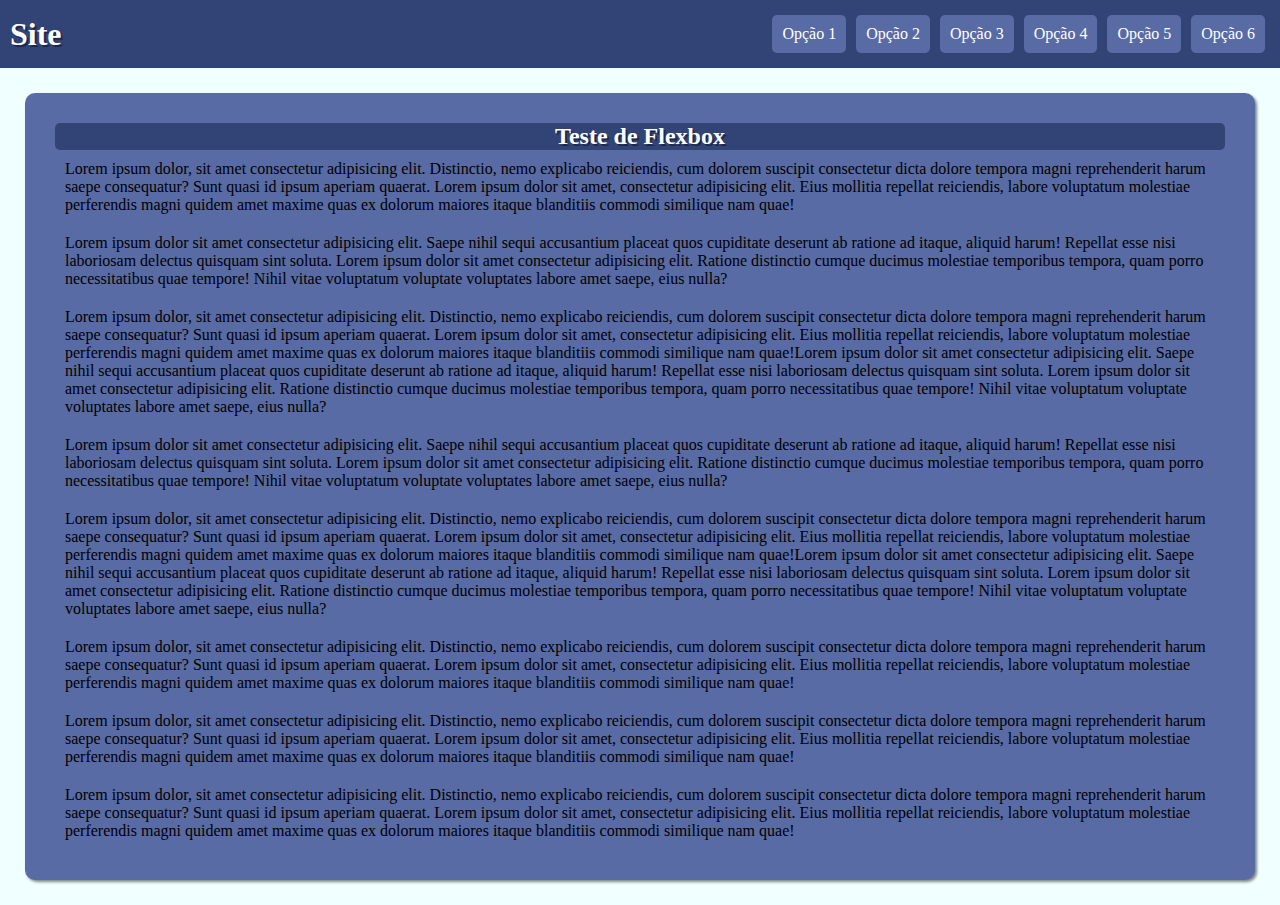
<file: index.html>
<!DOCTYPE html>
<html lang="pt-br">
<head>
    <meta charset="UTF-8">
    <meta name="viewport" content="width=device-width, initial-scale=1.0">
    <title>Flexbox</title>
    <link rel="stylesheet" href="estilo/style.css">
    <link rel="stylesheet" href="mobile/mobile.css" media="screen and (max-width: 530px)">
</head>
<body>
    <header>
        <h1>Site</h1>
        <nav>
            <a href="#">Opção 1</a>
            <a href="#">Opção 2</a>
            <a href="#">Opção 3</a>
            <a href="#">Opção 4</a>
            <a href="#">Opção 5</a>
            <a href="#">Opção 6</a>
        </nav>
    </header>
    <main>
        <h2>Teste de Flexbox</h2>
        <p>Lorem ipsum dolor, sit amet consectetur adipisicing elit. Distinctio, nemo explicabo reiciendis, cum dolorem suscipit consectetur dicta dolore tempora magni reprehenderit harum saepe consequatur? Sunt quasi id ipsum aperiam quaerat. Lorem ipsum dolor sit amet, consectetur adipisicing elit. Eius mollitia repellat reiciendis, labore voluptatum molestiae perferendis magni quidem amet maxime quas ex dolorum maiores itaque blanditiis commodi similique nam quae!</p>

        <p>Lorem ipsum dolor sit amet consectetur adipisicing elit. Saepe nihil sequi accusantium placeat quos cupiditate deserunt ab ratione ad itaque, aliquid harum! Repellat esse nisi laboriosam delectus quisquam sint soluta. Lorem ipsum dolor sit amet consectetur adipisicing elit. Ratione distinctio cumque ducimus molestiae temporibus tempora, quam porro necessitatibus quae tempore! Nihil vitae voluptatum voluptate voluptates labore amet saepe, eius nulla?</p>

        <p>Lorem ipsum dolor, sit amet consectetur adipisicing elit. Distinctio, nemo explicabo reiciendis, cum dolorem suscipit consectetur dicta dolore tempora magni reprehenderit harum saepe consequatur? Sunt quasi id ipsum aperiam quaerat. Lorem ipsum dolor sit amet, consectetur adipisicing elit. Eius mollitia repellat reiciendis, labore voluptatum molestiae perferendis magni quidem amet maxime quas ex dolorum maiores itaque blanditiis commodi similique nam quae!Lorem ipsum dolor sit amet consectetur adipisicing elit. Saepe nihil sequi accusantium placeat quos cupiditate deserunt ab ratione ad itaque, aliquid harum! Repellat esse nisi laboriosam delectus quisquam sint soluta. Lorem ipsum dolor sit amet consectetur adipisicing elit. Ratione distinctio cumque ducimus molestiae temporibus tempora, quam porro necessitatibus quae tempore! Nihil vitae voluptatum voluptate voluptates labore amet saepe, eius nulla?</p> 

        <p>Lorem ipsum dolor sit amet consectetur adipisicing elit. Saepe nihil sequi accusantium placeat quos cupiditate deserunt ab ratione ad itaque, aliquid harum! Repellat esse nisi laboriosam delectus quisquam sint soluta. Lorem ipsum dolor sit amet consectetur adipisicing elit. Ratione distinctio cumque ducimus molestiae temporibus tempora, quam porro necessitatibus quae tempore! Nihil vitae voluptatum voluptate voluptates labore amet saepe, eius nulla?</p>

        <p>Lorem ipsum dolor, sit amet consectetur adipisicing elit. Distinctio, nemo explicabo reiciendis, cum dolorem suscipit consectetur dicta dolore tempora magni reprehenderit harum saepe consequatur? Sunt quasi id ipsum aperiam quaerat. Lorem ipsum dolor sit amet, consectetur adipisicing elit. Eius mollitia repellat reiciendis, labore voluptatum molestiae perferendis magni quidem amet maxime quas ex dolorum maiores itaque blanditiis commodi similique nam quae!Lorem ipsum dolor sit amet consectetur adipisicing elit. Saepe nihil sequi accusantium placeat quos cupiditate deserunt ab ratione ad itaque, aliquid harum! Repellat esse nisi laboriosam delectus quisquam sint soluta. Lorem ipsum dolor sit amet consectetur adipisicing elit. Ratione distinctio cumque ducimus molestiae temporibus tempora, quam porro necessitatibus quae tempore! Nihil vitae voluptatum voluptate voluptates labore amet saepe, eius nulla?</p>

        <p>Lorem ipsum dolor, sit amet consectetur adipisicing elit. Distinctio, nemo explicabo reiciendis, cum dolorem suscipit consectetur dicta dolore tempora magni reprehenderit harum saepe consequatur? Sunt quasi id ipsum aperiam quaerat. Lorem ipsum dolor sit amet, consectetur adipisicing elit. Eius mollitia repellat reiciendis, labore voluptatum molestiae perferendis magni quidem amet maxime quas ex dolorum maiores itaque blanditiis commodi similique nam quae!</p>

        <p>Lorem ipsum dolor, sit amet consectetur adipisicing elit. Distinctio, nemo explicabo reiciendis, cum dolorem suscipit consectetur dicta dolore tempora magni reprehenderit harum saepe consequatur? Sunt quasi id ipsum aperiam quaerat. Lorem ipsum dolor sit amet, consectetur adipisicing elit. Eius mollitia repellat reiciendis, labore voluptatum molestiae perferendis magni quidem amet maxime quas ex dolorum maiores itaque blanditiis commodi similique nam quae!</p>

        <p>Lorem ipsum dolor, sit amet consectetur adipisicing elit. Distinctio, nemo explicabo reiciendis, cum dolorem suscipit consectetur dicta dolore tempora magni reprehenderit harum saepe consequatur? Sunt quasi id ipsum aperiam quaerat. Lorem ipsum dolor sit amet, consectetur adipisicing elit. Eius mollitia repellat reiciendis, labore voluptatum molestiae perferendis magni quidem amet maxime quas ex dolorum maiores itaque blanditiis commodi similique nam quae!</p>


    </main>
    
</body>
</html>
</file>
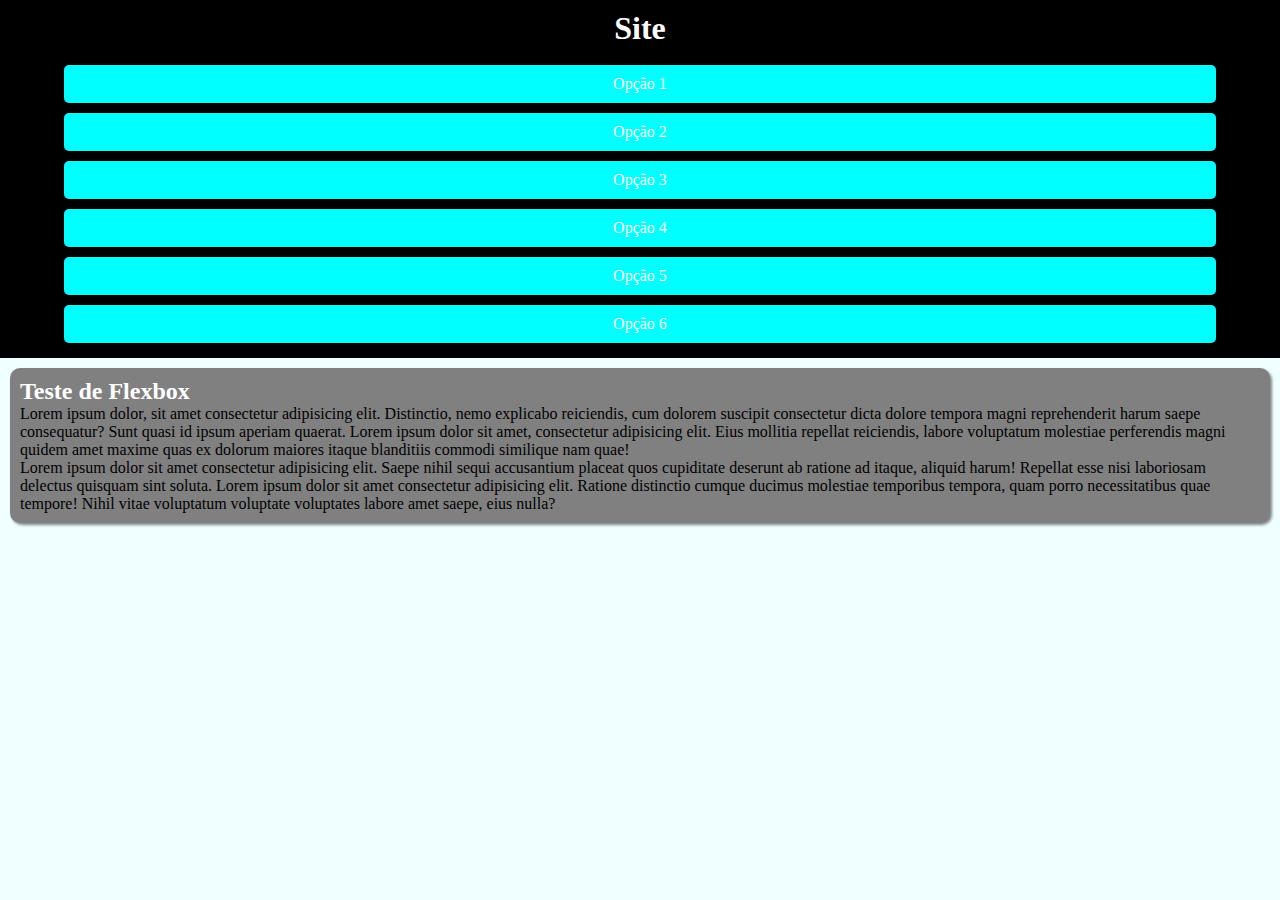
<file: flexbox.html>
<!DOCTYPE html>
<html lang="pt-br">
<head>
    <meta charset="UTF-8">
    <meta name="viewport" content="width=device-width, initial-scale=1.0">
    <title>Flexbox</title>
    <link rel="stylesheet" href="style.css">
    <link rel="stylesheet" href="mobile.css">
</head>
<body>
    <header>
        <h1>Site</h1>
        <nav>
            <a href="#">Opção 1</a>
            <a href="#">Opção 2</a>
            <a href="#">Opção 3</a>
            <a href="#">Opção 4</a>
            <a href="#">Opção 5</a>
            <a href="#">Opção 6</a>
        </nav>
    </header>
    <main>
        <h2>Teste de Flexbox</h2>
        <p>Lorem ipsum dolor, sit amet consectetur adipisicing elit. Distinctio, nemo explicabo reiciendis, cum dolorem suscipit consectetur dicta dolore tempora magni reprehenderit harum saepe consequatur? Sunt quasi id ipsum aperiam quaerat. Lorem ipsum dolor sit amet, consectetur adipisicing elit. Eius mollitia repellat reiciendis, labore voluptatum molestiae perferendis magni quidem amet maxime quas ex dolorum maiores itaque blanditiis commodi similique nam quae!</p>

        <p>Lorem ipsum dolor sit amet consectetur adipisicing elit. Saepe nihil sequi accusantium placeat quos cupiditate deserunt ab ratione ad itaque, aliquid harum! Repellat esse nisi laboriosam delectus quisquam sint soluta. Lorem ipsum dolor sit amet consectetur adipisicing elit. Ratione distinctio cumque ducimus molestiae temporibus tempora, quam porro necessitatibus quae tempore! Nihil vitae voluptatum voluptate voluptates labore amet saepe, eius nulla?</p>
    </main>
    
</body>
</html>
</file>
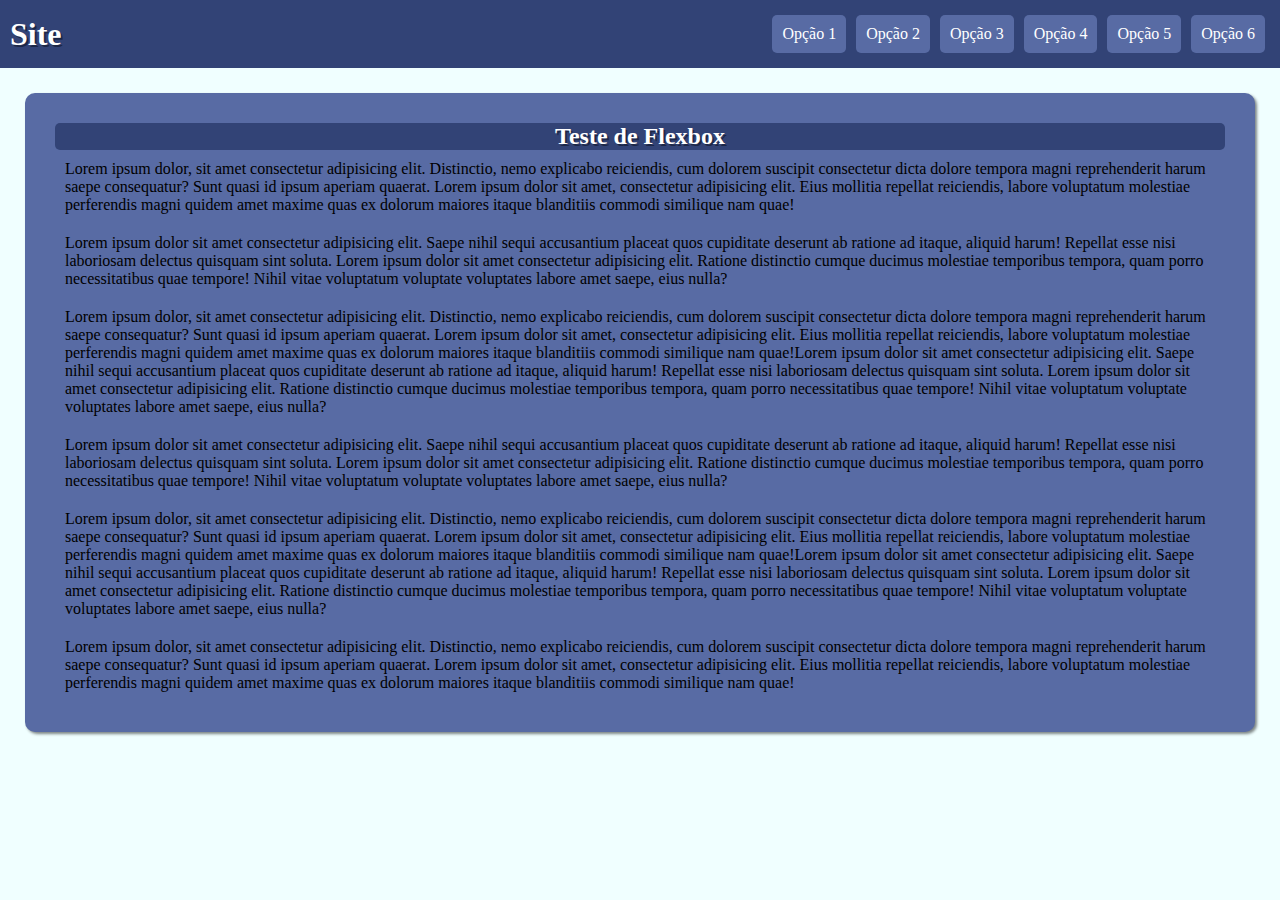
<file: index.html.html>
<!DOCTYPE html>
<html lang="pt-br">
<head>
    <meta charset="UTF-8">
    <meta name="viewport" content="width=device-width, initial-scale=1.0">
    <title>Flexbox</title>
    <link rel="stylesheet" href="estilo/style.css">
    <link rel="stylesheet" href="mobile/mobile.css" media="screen and (max-width: 530px)">
</head>
<body>
    <header>
        <h1>Site</h1>
        <nav>
            <a href="#">Opção 1</a>
            <a href="#">Opção 2</a>
            <a href="#">Opção 3</a>
            <a href="#">Opção 4</a>
            <a href="#">Opção 5</a>
            <a href="#">Opção 6</a>
        </nav>
    </header>
    <main>
        <h2>Teste de Flexbox</h2>
        <p>Lorem ipsum dolor, sit amet consectetur adipisicing elit. Distinctio, nemo explicabo reiciendis, cum dolorem suscipit consectetur dicta dolore tempora magni reprehenderit harum saepe consequatur? Sunt quasi id ipsum aperiam quaerat. Lorem ipsum dolor sit amet, consectetur adipisicing elit. Eius mollitia repellat reiciendis, labore voluptatum molestiae perferendis magni quidem amet maxime quas ex dolorum maiores itaque blanditiis commodi similique nam quae!</p>

        <p>Lorem ipsum dolor sit amet consectetur adipisicing elit. Saepe nihil sequi accusantium placeat quos cupiditate deserunt ab ratione ad itaque, aliquid harum! Repellat esse nisi laboriosam delectus quisquam sint soluta. Lorem ipsum dolor sit amet consectetur adipisicing elit. Ratione distinctio cumque ducimus molestiae temporibus tempora, quam porro necessitatibus quae tempore! Nihil vitae voluptatum voluptate voluptates labore amet saepe, eius nulla?</p>

        <p>Lorem ipsum dolor, sit amet consectetur adipisicing elit. Distinctio, nemo explicabo reiciendis, cum dolorem suscipit consectetur dicta dolore tempora magni reprehenderit harum saepe consequatur? Sunt quasi id ipsum aperiam quaerat. Lorem ipsum dolor sit amet, consectetur adipisicing elit. Eius mollitia repellat reiciendis, labore voluptatum molestiae perferendis magni quidem amet maxime quas ex dolorum maiores itaque blanditiis commodi similique nam quae!Lorem ipsum dolor sit amet consectetur adipisicing elit. Saepe nihil sequi accusantium placeat quos cupiditate deserunt ab ratione ad itaque, aliquid harum! Repellat esse nisi laboriosam delectus quisquam sint soluta. Lorem ipsum dolor sit amet consectetur adipisicing elit. Ratione distinctio cumque ducimus molestiae temporibus tempora, quam porro necessitatibus quae tempore! Nihil vitae voluptatum voluptate voluptates labore amet saepe, eius nulla?</p> 

         <p>Lorem ipsum dolor sit amet consectetur adipisicing elit. Saepe nihil sequi accusantium placeat quos cupiditate deserunt ab ratione ad itaque, aliquid harum! Repellat esse nisi laboriosam delectus quisquam sint soluta. Lorem ipsum dolor sit amet consectetur adipisicing elit. Ratione distinctio cumque ducimus molestiae temporibus tempora, quam porro necessitatibus quae tempore! Nihil vitae voluptatum voluptate voluptates labore amet saepe, eius nulla?</p>

        <p>Lorem ipsum dolor, sit amet consectetur adipisicing elit. Distinctio, nemo explicabo reiciendis, cum dolorem suscipit consectetur dicta dolore tempora magni reprehenderit harum saepe consequatur? Sunt quasi id ipsum aperiam quaerat. Lorem ipsum dolor sit amet, consectetur adipisicing elit. Eius mollitia repellat reiciendis, labore voluptatum molestiae perferendis magni quidem amet maxime quas ex dolorum maiores itaque blanditiis commodi similique nam quae!Lorem ipsum dolor sit amet consectetur adipisicing elit. Saepe nihil sequi accusantium placeat quos cupiditate deserunt ab ratione ad itaque, aliquid harum! Repellat esse nisi laboriosam delectus quisquam sint soluta. Lorem ipsum dolor sit amet consectetur adipisicing elit. Ratione distinctio cumque ducimus molestiae temporibus tempora, quam porro necessitatibus quae tempore! Nihil vitae voluptatum voluptate voluptates labore amet saepe, eius nulla?</p>

         <p>Lorem ipsum dolor, sit amet consectetur adipisicing elit. Distinctio, nemo explicabo reiciendis, cum dolorem suscipit consectetur dicta dolore tempora magni reprehenderit harum saepe consequatur? Sunt quasi id ipsum aperiam quaerat. Lorem ipsum dolor sit amet, consectetur adipisicing elit. Eius mollitia repellat reiciendis, labore voluptatum molestiae perferendis magni quidem amet maxime quas ex dolorum maiores itaque blanditiis commodi similique nam quae!</p>
    </main>
    
</body>
</html>
</file>
<file: estilo/style.css>
@charset "UTF-8";

* {
    margin: 0px;
    padding: 0px;
    box-sizing: border-box;
}

body {
    background-color: azure;
    height: 100%;
    width: 100%;
}

header {
    background-color: #324376;
    color: white;
    padding: 10px;

    display: flex;
    flex-flow: row wrap;
    justify-content: space-between;
    align-items: center;
}

h1 {
    /*border: 1px dotted rgb(255, 255, 255);*/
    flex: 0 0 200px;
    text-shadow: 2px 2px 0px rgba(0, 0, 0, 0.404);
}

nav {
    /*border: 1px dotted rgb(255, 255, 255);*/

    color: white;
    display: flex;
    flex-flow: row wrap;
    justify-content: flex-end;
}

a {
    background-color: #586BA4;
    color: white;
    padding: 10px;
    margin: 5px;
    border-radius: 5px;
    text-decoration: none;
    text-align: center;
}

a:hover {
    background-color: white;
    color: black;
    transition: background-color .4s;
}

main {
    background-color: #586BA4;
    margin: 25px;
    padding: 30px;
    border-radius: 10px;
    box-shadow: 2px 2px 3px rgba(0, 0, 0, 0.479);
}

h2 {
    color: white;
    border-radius: 5px;
    background-color: #324376;
    text-align: center;
     text-shadow: 2px 2px 0px rgba(0, 0, 0, 0.404);
}

p {
    padding: 10px;
}
</file>
<file: mobile/mobile.css>
@charset "UTF-8";

header, nav {
    flex-flow: column nowrap;
}
h1 {
    flex-basis: 50px;
}

a {
    width: 90vw;
}
</file>
<file: style.css>
@charset "UTF-8";

* {
    margin: 0px;
    padding: 0px;
    box-sizing: border-box;
}

body {
    background-color: azure;
    height: 100%;
    width: 100%;
}

header {
    background-color: black;
    color: white;
    padding: 10px;

    display: flex;
    flex-flow: row wrap;
    justify-content: space-between;
    align-items: center;
}

h1 {
    border: 1px black;
    flex: 0 0 200px;
}

nav {
    color: white;

    display: flex;
    flex-flow: row wrap;
    justify-content: flex-end;
}

a {
    background-color: aqua;
    color: white;
    padding: 10px;
    margin: 5px;
    border-radius: 5px;
    text-decoration: none;
    text-align: center;
}

a:hover {
    background-color: white;
    color: black;
    transition: background-color .4s;
}

main {
    background-color: gray;
    margin: 10px;
    padding: 10px;
    border-radius: 10px;
    box-shadow: 2px 2px 3px rgba(0, 0, 0, 0.479);
}

h2 {
    color: white;
}
</file>
<file: mobile.css>
@charset "UTF-8";

header, nav {
    flex-flow: column nowrap;
}
h1 {
    flex-basis: 50px;
}

a {
    width: 90vw;
}
</file>
